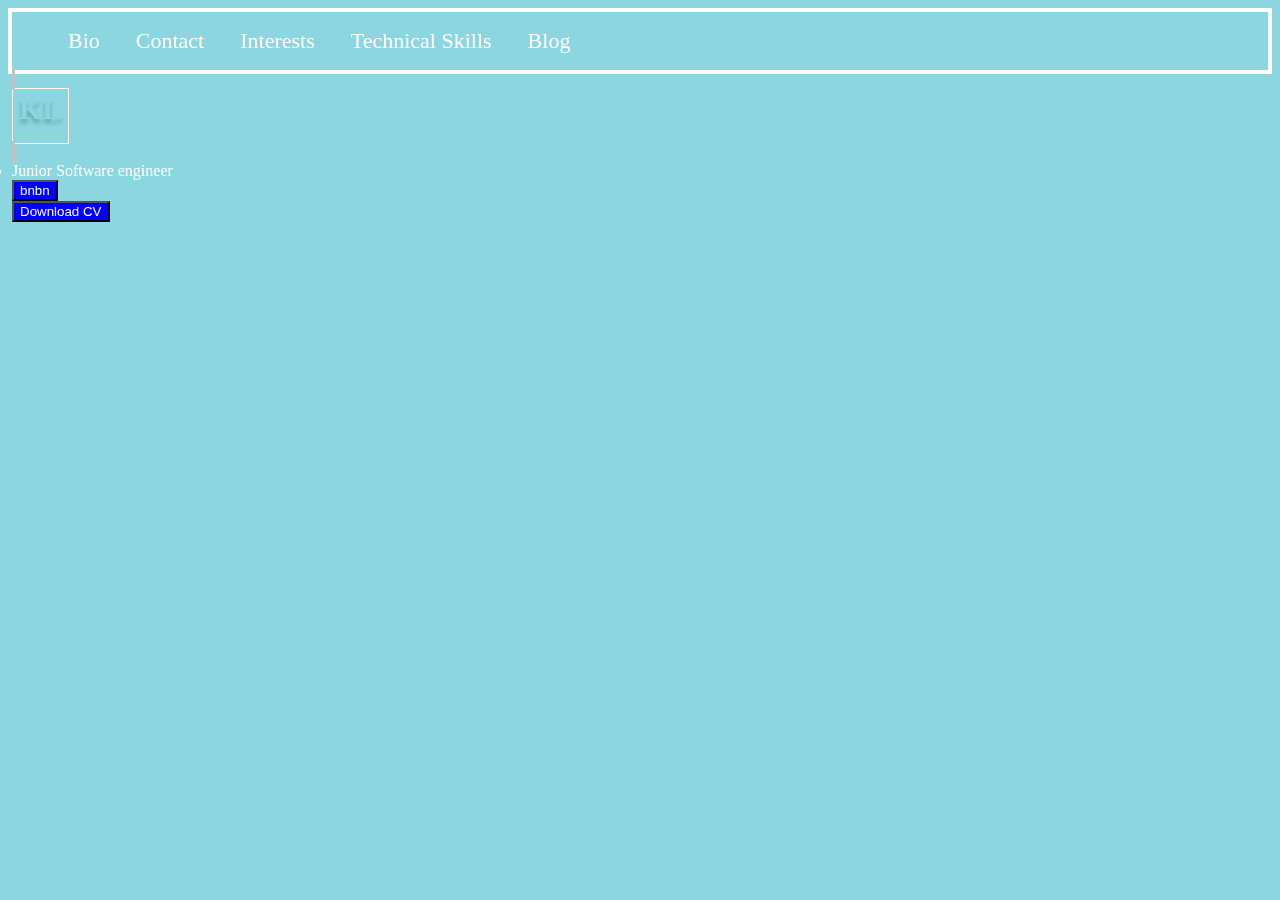
<file: index.html>
<!DOCTYPE html>
<html>

<head>

<title>My Personal Website!</title>
<link rel="stylesheet" href="style.css">

</head>
<body>
    <div class="nav">
        <ul>
        <li><a>Bio</a>
        <a>Contact</a>
        <a>Interests</a>
        <a>Technical Skills</a>
        <a>Blog</a>
        </li>
        </ul>
    </div>
    <div class="container">
        <div class="ellipse">

            <div class="logo"> KL </div>

        </div>
        <div class="jsf">
            <li>Junior Software engineer</li>

        </div>
        <button id="btn">bnbn</button>
        <form method="get" action="cv.pdf">
            <button type="submit" id="form_btn">Download CV</button>
        </form>
        <script src="event.js"></script>
    </div>
   
</body>
</html>
</file>
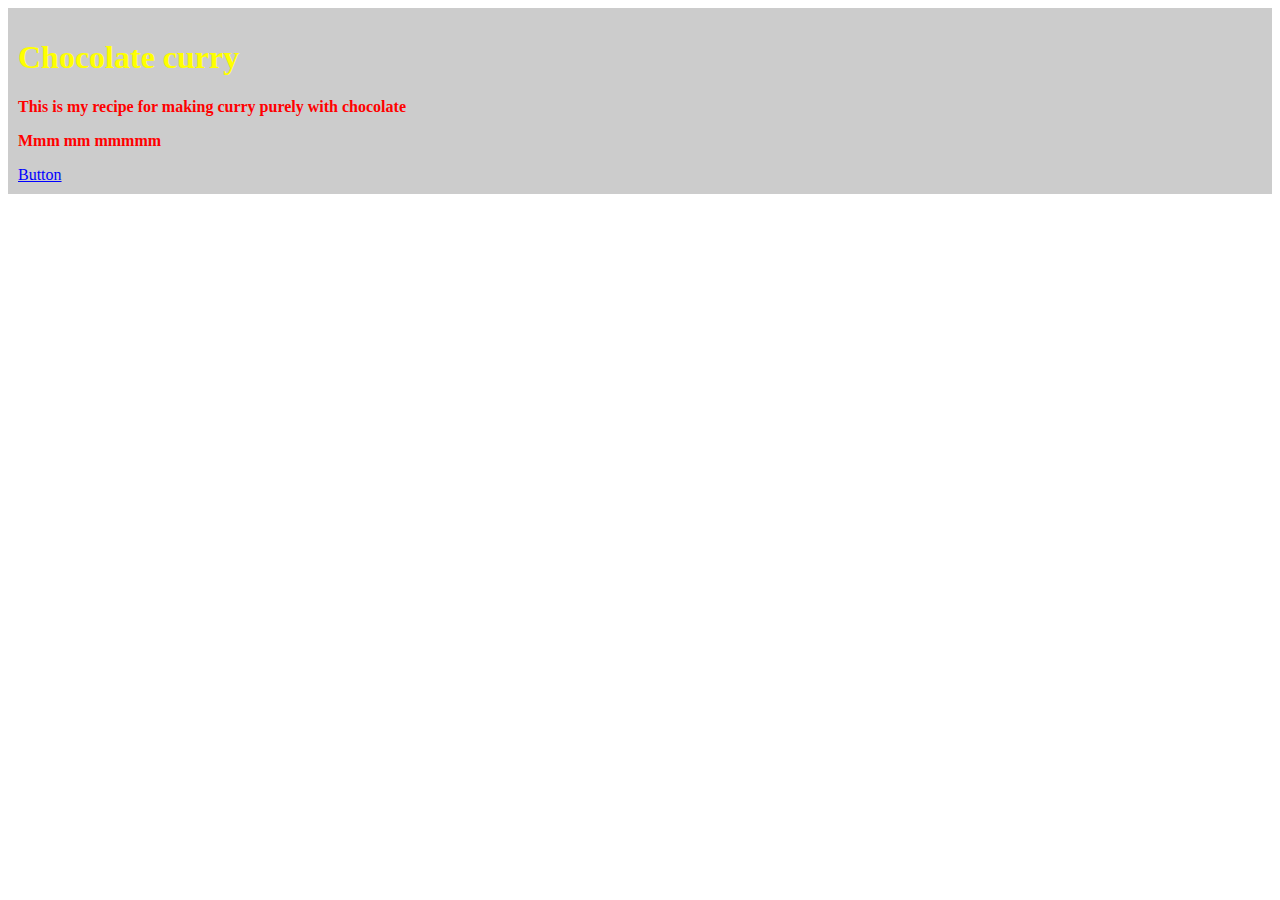
<file: other.html>
<!DOCTYPE html>
<html>

<head>

<title>My Personal Website!</title>
<link rel="stylesheet" href="other.css">

</head>
<body>
    <div id="top">

        <h1>Chocolate curry</h1>
        
        <p class="intro">This is my recipe for making curry purely with chocolate</p>
        
        <p class="intro">Mmm mm mmmmm</p>

        <a href="#top">Button</a>
        
    </div>
</body>
</html>
</file>
<file: style.css>
body {
    background: rgba(138, 213, 223, 0.98);
    border: 4px solid #FFFFFF;
    box-sizing: border-box;
    backdrop-filter: blur(4px);
}



ul {
    list-style-type:none;
    margin:2;
}


.container {
    display: block;
    position:absolute;
    color: white;

}


ul li a{
    font-family: FontAwesome;
    padding: 2px 16px;
    font-weight: normal;
    font-size: 22px;
    color: white;
}

ul li a:hover{
    color: purple;
}


.jsf {
    display: inline;
}

.ellipse {
    display: inline;
    background: #FFFFFF;
    mix-blend-mode: luminosity;
    border: 3px solid #C4C4C4;
}


.logo {
    width: 55px;
    height: 54px;
    left: 200px;
    top: 396px;

    font-family: Fira Code;
    font-style: normal;
    font-weight: bold;
    font-size: 30px;
    line-height: 39px;
    text-align: center;

    color: #8AD5DF;

    border: 1px solid #FFFAFA;
    text-shadow: 0px 4px 4px rgba(0, 0, 0, 0.25);
}

button{
    background-color: blue;
    color:white;
}
</file>
<file: other.css>
#top {
    background-color: #ccc;
    padding: 10px;
}



#top h1 {
    color: #ff0;
}

#top p {
    color:red;
    font-weight:bold;
}

a:active {
    color: red;
}

a:link {
    color:blue;
}

a:visited {
    color:purple;
}

a:hover {
    text-decoration: none;
    color: blue;
    background-color: yellow  
}

.intro {
    color: red;
    font-weight: bold;
}
</file>
